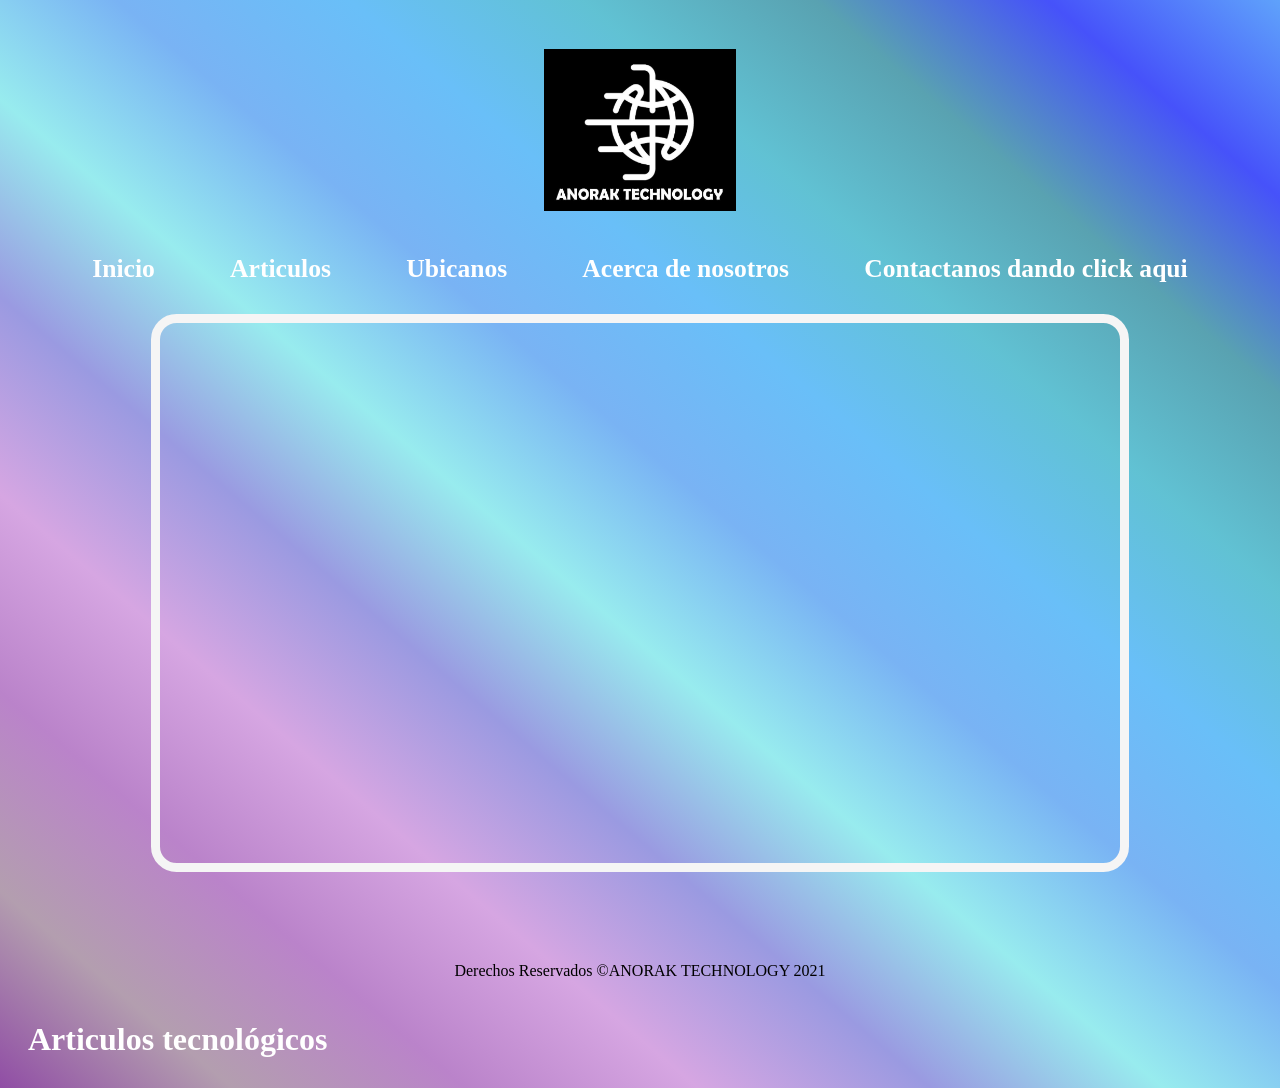
<file: Pagweb/index.html>
<!DOCTYPE html>
<html lang="es">
<head>
    <meta charset="UTF-8">
    <meta name="viewport" content="width=device-width, initial-scale=1.0">
    <title>Anorak Technology</title>
    <link rel="stylesheet" href="css/style.css">
</head>
<body>

    <header class="header">
        <div class="container">
            <div class="fila">
                    <h1><img src="img/logo.jpg" class="logo" alt="Logo Anorak"></h1>
            </div>  
        </div>
    </header>
    
    <nav>
        <a href="index.html">Inicio</a>
        <a href="articulos.html">Articulos</a>
        <a href="ubicacion.html">Ubicanos</a>
        <a href="acerca.html">Acerca de nosotros</a>
        <a href="contacto.html">Contactanos dando click aqui</a>
    </nav>

<br>
    <div class="banner">   
    </div>
    <br><br><br>
    <Table  cellpading="0" cellspacing="0">
        <tr>
            <td colspan="3"><h1>Articulos tecnológicos</h1></td>
        </tr>
        <tr>
            
    
    <br><br><center>Derechos Reservados ©ANORAK TECHNOLOGY 2021</center><br>
</body>
</html>
</file>
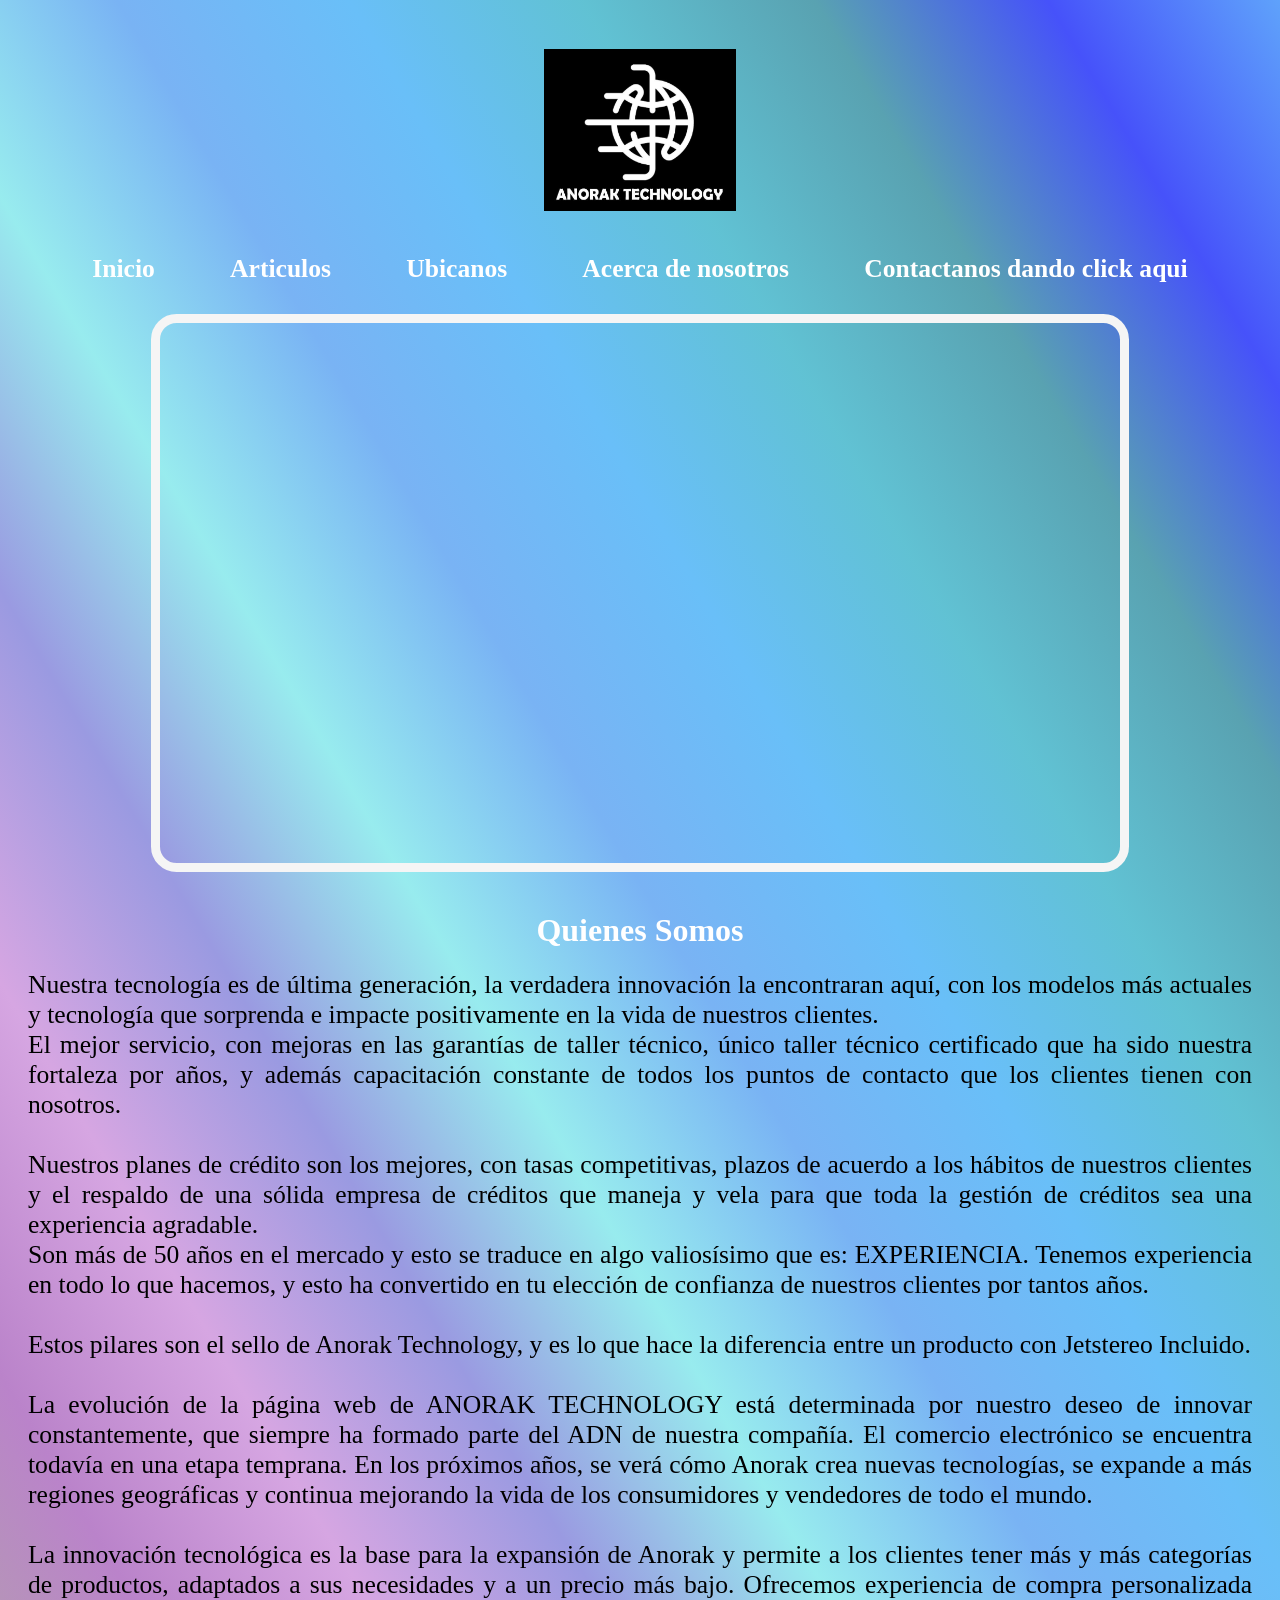
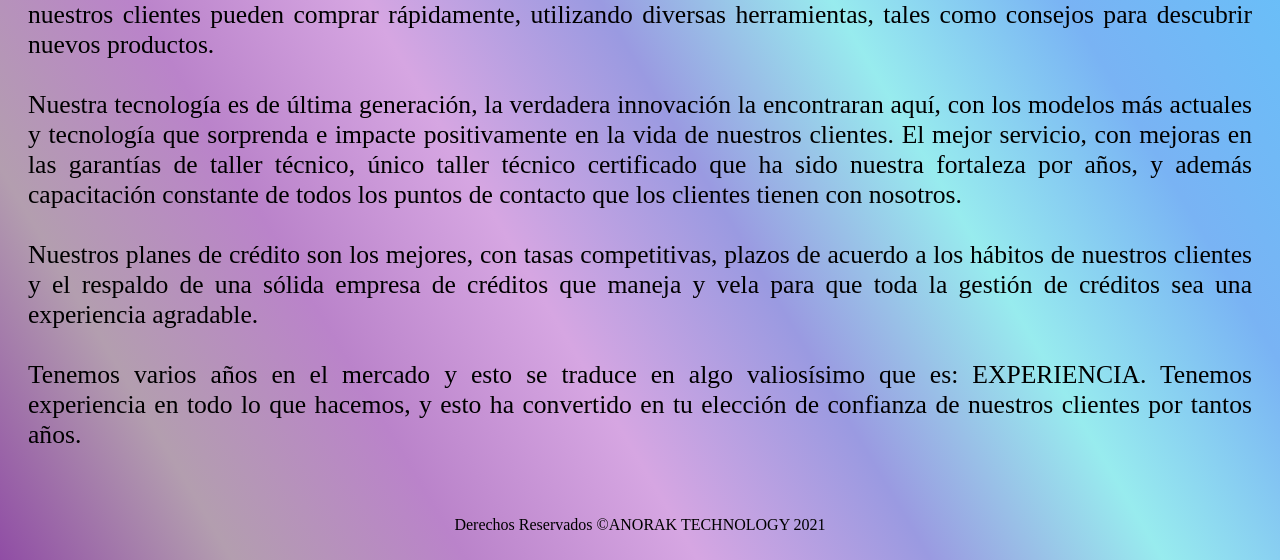
<file: Pagweb/acerca.html>
<!DOCTYPE html>
<html lang="es">
<head>
    <meta charset="UTF-8">
    <meta name="viewport" content="width=device-width, initial-scale=1.0">
    <title>Anorak Technology</title>
    <link rel="stylesheet" href="css/style.css">
</head>
<body>

    <header class="header">
        <div class="container">
            <div class="fila">
                    <h1><img src="img/logo.jpg" class="logo" alt="Logo Anorak"></h1>
            </div>  
        </div>
    </header>
    
    <nav>
        <a href="index.html">Inicio</a>
        <a href="articulos.html">Articulos</a>
        <a href="ubicacion.html">Ubicanos</a>
        <a href="acerca.html">Acerca de nosotros</a>
        <a href="contacto.html">Contactanos dando click aqui</a>
    </nav>

<br>
    <div class="banner">   
    </div>
<br>
        <h1 id="productos"class="encabezado">Quienes Somos</h1>
        <section>Nuestra tecnología es de última generación, la verdadera innovación la encontraran aquí, con los modelos más actuales y tecnología que sorprenda e impacte positivamente en la vida de nuestros clientes.
        <br>El mejor servicio, con mejoras en las garantías de taller técnico, único taller técnico certificado que ha sido nuestra fortaleza por años, y además capacitación constante de todos los puntos de contacto que los clientes tienen con nosotros.
        <br><br>Nuestros planes de crédito son los mejores, con tasas competitivas, plazos de acuerdo a los hábitos de nuestros clientes y el respaldo de una sólida empresa de créditos que maneja y vela para que toda la gestión de créditos sea una experiencia agradable.
        <br>Son más de 50 años en el mercado y esto se traduce en algo valiosísimo que es: EXPERIENCIA. Tenemos experiencia en todo lo que hacemos, y esto ha convertido en tu elección de confianza de nuestros clientes por tantos años.
        <br><br>Estos pilares son el sello de Anorak Technology, y es lo que hace la diferencia entre un producto con Jetstereo Incluido.
        <br><br>La evolución de la página web de ANORAK TECHNOLOGY está determinada por nuestro deseo de innovar constantemente, que siempre ha formado parte del ADN de nuestra compañía. El comercio electrónico se encuentra todavía en una etapa temprana. En los próximos años, se verá cómo Anorak crea nuevas tecnologías, se expande a más regiones geográficas y continua mejorando la vida de los consumidores y vendedores de todo el mundo.
        <br><br>La innovación tecnológica es la base para la expansión de Anorak y permite a los clientes tener más y más categorías de productos, adaptados a sus necesidades y a un precio más bajo. Ofrecemos experiencia de compra personalizada nuestros clientes pueden comprar rápidamente, utilizando diversas herramientas, tales como consejos para descubrir nuevos productos.<br><br>
        Nuestra tecnología es de última generación, la verdadera innovación la encontraran aquí, con los modelos más actuales y tecnología que sorprenda e impacte positivamente en la vida de nuestros clientes.

        El mejor servicio, con mejoras en las garantías de taller técnico, único taller técnico certificado que ha sido nuestra fortaleza por años, y además capacitación constante de todos los puntos de contacto que los clientes tienen con nosotros.<br><br>

        Nuestros planes de crédito son los mejores, con tasas competitivas, plazos de acuerdo a los hábitos de nuestros clientes y el respaldo de una sólida empresa de créditos que maneja y vela para que toda la gestión de créditos sea una experiencia agradable.<br><br>

        Tenemos varios años en el mercado y esto se traduce en algo valiosísimo que es: EXPERIENCIA. Tenemos experiencia en todo lo que hacemos, y esto ha convertido en tu elección de confianza de nuestros clientes por tantos años.<br><br>

        </section>
        <br><br><center>Derechos Reservados ©ANORAK TECHNOLOGY 2021</center><br>

    </footer>
</body>
</html>
</file>
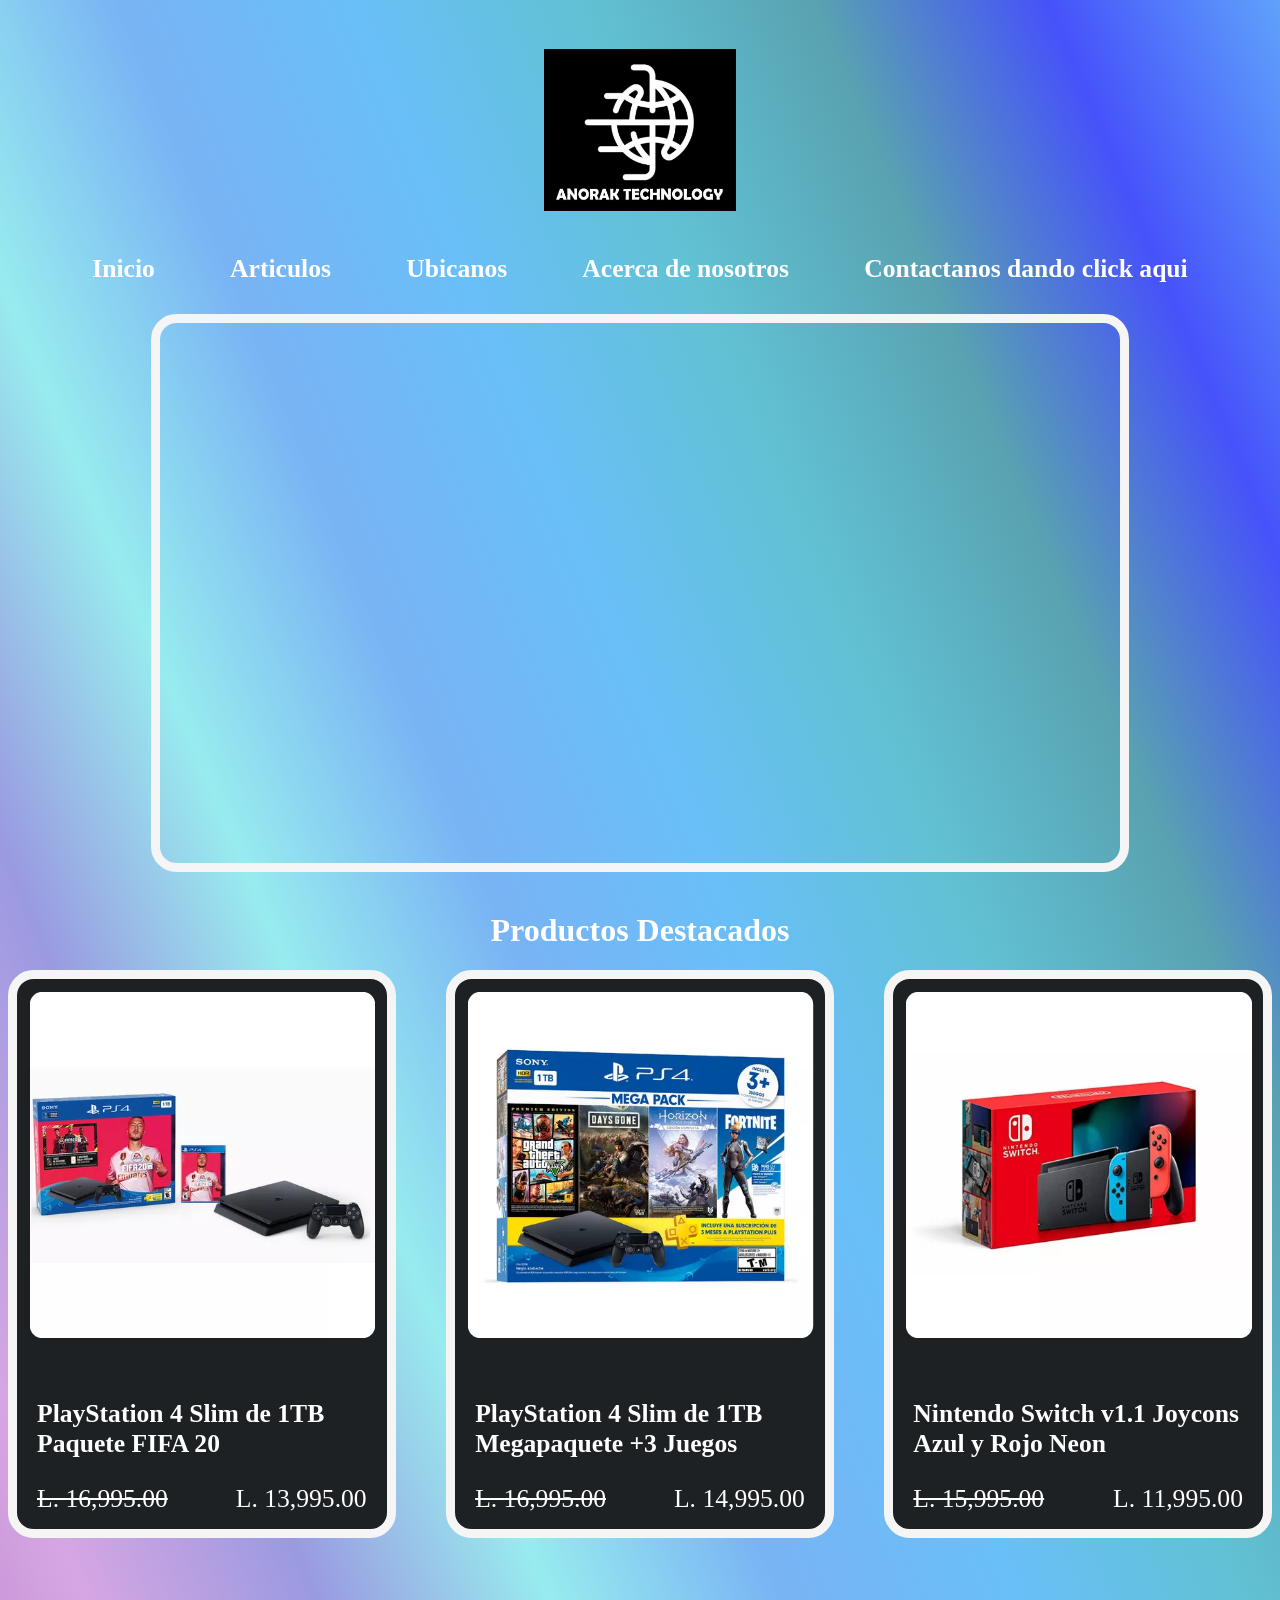
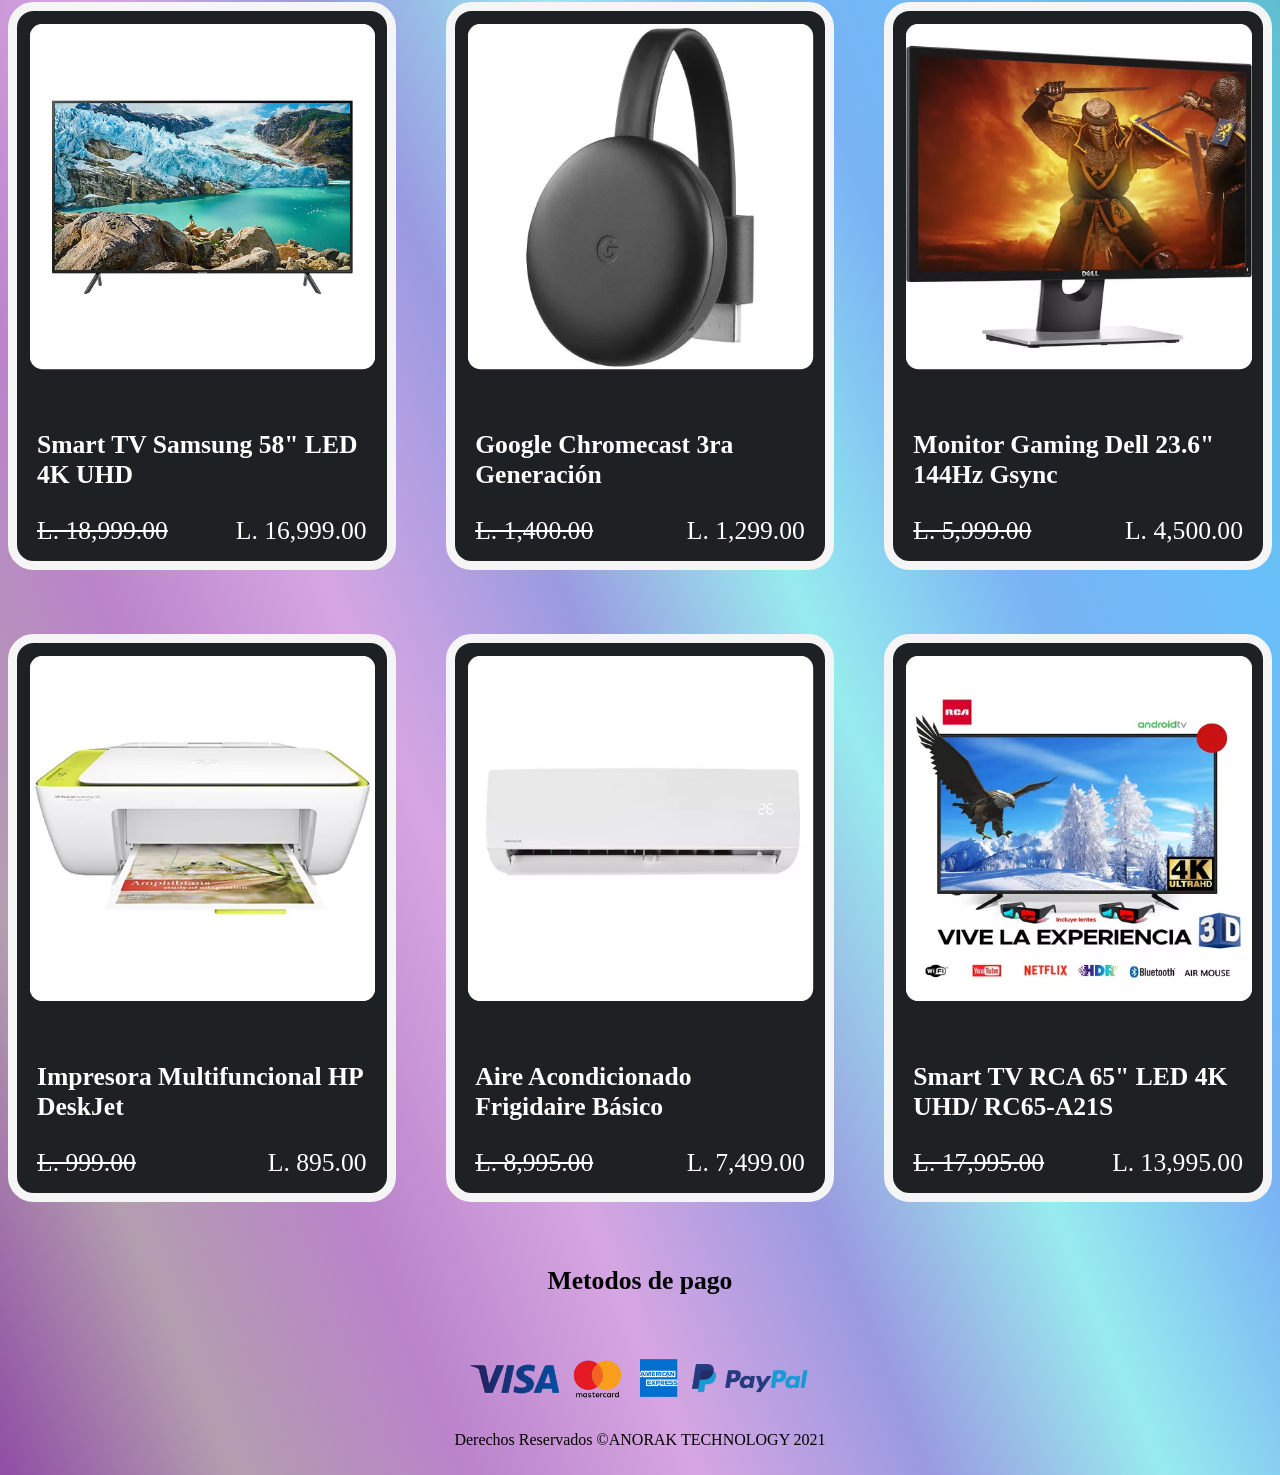
<file: Pagweb/Articulos.html>
<!DOCTYPE html>
<html lang="es">
<head>
    
    <meta name="viewport" content="width=device-width, initial-scale=1.0">
    <title>Anorak Technology</title>
    <link rel="stylesheet" href="css/style.css">
</head>
<body>
    <header class="header">
        <div class="container">
            <div class="fila">
                    <h1><img src="img/logo.jpg" class="logo" alt="Logo Anorak"></h1>
            </div>  
        </div>
    </header>
    
    <nav>
        <a href="index.html">Inicio</a>
        <a href="articulos.html">Articulos</a>
        <a href="ubicacion.html">Ubicanos</a>
        <a href="acerca.html">Acerca de nosotros</a>
        <a href="contacto.html">Contactanos dando click aqui</a>
    </nav>

<br>
    <div class="banner">   
    </div>
<br>

    <div class="lista-productos" class="container">
        <h1 id="productos"class="encabezado">Productos Destacados</h1>

        <div class="fila">
            <div class="prod columna">
                <div class="carta">
                    <img src="img/PS4.webp" class="imagen-pan u-full-width">
                    <div class="desc-carta">
                        <h4>PlayStation 4 Slim de 1TB Paquete FIFA 20</h4>
                        <p class="precio">L. 16,995.00 <span class="u-pull-right">L. 13,995.00</span> </p>
                    </div>
                </div>
            </div>
            <div class="prod columna">
                <div class="carta">
                    <img src="img/PS42.webp" class="imagen-pan u-full-width">
                    <div class="desc-carta">
                        <h4>PlayStation 4 Slim de 1TB Megapaquete +3 Juegos </h4>
                        <p class="precio">L. 16,995.00 <span class="u-pull-right">L. 14,995.00</span> </p>
                    </div>
                </div>
            </div>
            <div class="prod columna">
                <div class="carta">
                    <img src="img/NS.webp" class="imagen-pan u-full-width">
                    <div class="desc-carta">
                        <h4>Nintendo Switch v1.1 Joycons Azul y Rojo Neon </h4>
                        <p class="precio">L. 15,995.00 <span class="u-pull-right">L. 11,995.00</span> </p>
                    </div>
                </div>
            </div>
        </div>

        <div class="fila">
            <div class="prod columna">
                <div class="carta">
                    <img src="img/SMTV.jpg" class="imagen-pan u-full-width">
                    <div class="desc-carta">
                        <h4>Smart TV Samsung 58" LED 4K UHD </h4>
                        <p class="precio">L. 18,999.00 <span class="u-pull-right">L. 16,999.00</span> </p>
                    </div>
                </div>
            </div>
            <div class="prod columna">
                <div class="carta">
                    <img src="img/CHRC.webp" class="imagen-pan u-full-width">
                    <div class="desc-carta">
                        <h4>Google Chromecast 3ra Generación </h4>
                        <p class="precio">L. 1,400.00 <span class="u-pull-right">L. 1,299.00</span> </p>
                    </div>
                </div>
            </div>
            <div class="prod columna">
                <div class="carta">
                    <img src="img/DL.webp" class="imagen-pan u-full-width">
                    <div class="desc-carta">
                        <h4>Monitor Gaming Dell 23.6" 144Hz Gsync </h4>
                        <p class="precio">L. 5,999.00 <span class="u-pull-right">L. 4,500.00</span> </p>
                    </div>
                </div>
            </div>
        </div>

        <div class="fila">
            <div class="prod columna">
                <div class="carta">
                    <img src="img/IM.webp" class="imagen-pan u-full-width">
                    <div class="desc-carta">
                        <h4>Impresora Multifuncional HP DeskJet </h4>
                        <p class="precio">L. 999.00 <span class="u-pull-right">L. 895.00</span> </p>
                    </div>
                </div>
            </div>
            <div class="prod columna">
                <div class="carta">
                    <img src="img/AI.webp" class="imagen-pan u-full-width">
                    <div class="desc-carta">
                        <h4>Aire Acondicionado Frigidaire Básico </h4>
                        <p class="precio">L. 8,995.00 <span class="u-pull-right">L. 7,499.00</span> </p>
                    </div>
                </div>
            </div>
            <div class="prod columna">
                <div class="carta">
                    <img src="img/RC.webp" class="imagen-pan u-full-width">
                    <div class="desc-carta">
                        <h4>Smart TV RCA 65" LED 4K UHD/ RC65-A21S </h4>
                        <p class="precio">L. 17,995.00 <span class="u-pull-right">L. 13,995.00</span> </p>
                    </div>
                </div>
            </div>
        </div>
        </div>
    </div>
    <br>
    
    <footer>
        <center>
            <h4>Metodos de pago</h4>
            <img src="img/MP.png" class="imagen-pan u-full-width" alt="Metodos de pago"><br>
            Derechos Reservados ©ANORAK TECHNOLOGY 2021<br><br>
        </center>

    </footer>
</body>
</html>
</file>
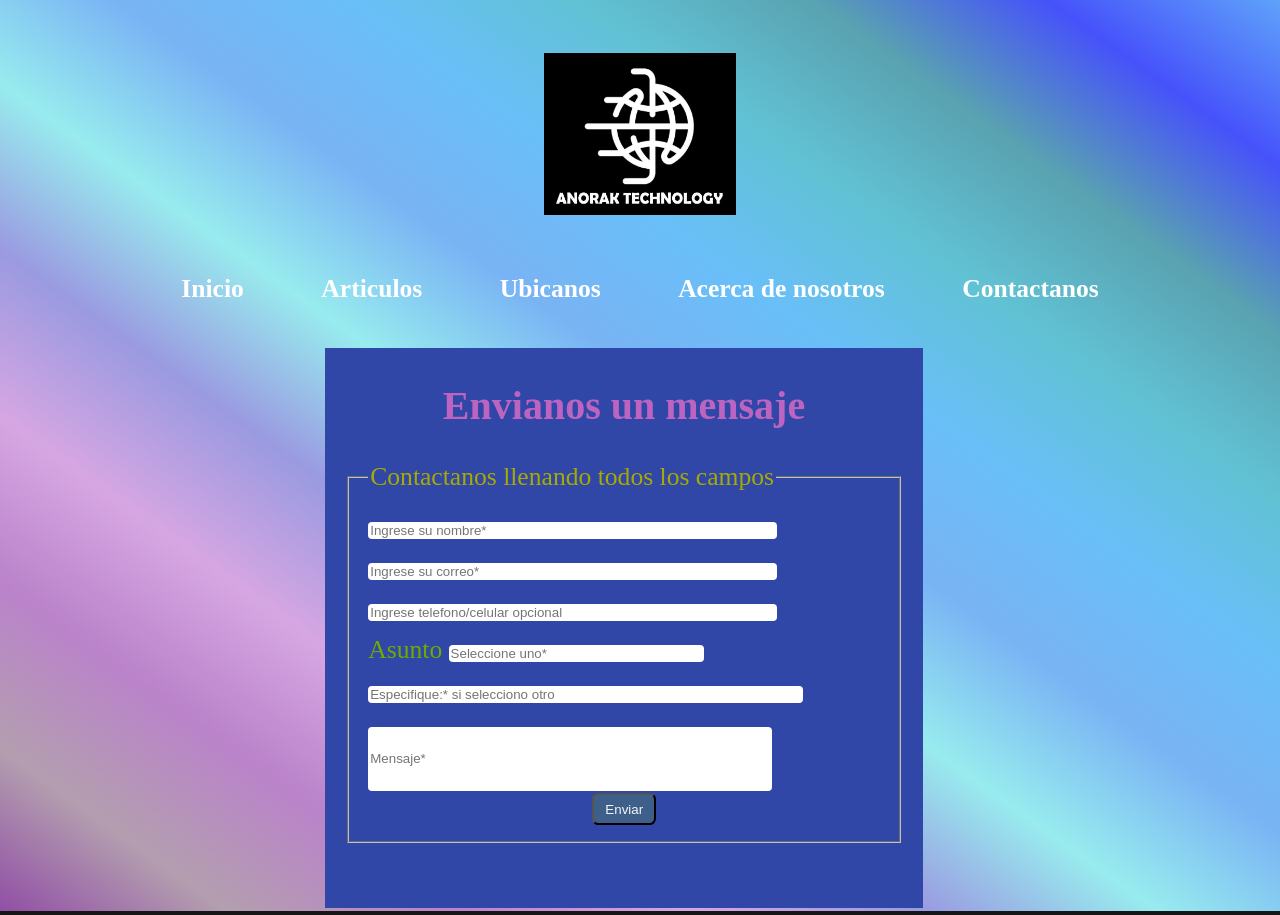
<file: Pagweb/contacto.html>
<!DOCTYPE html>
<html lang="es">
<head>
    <meta charset="UTF-8">

    <title>Contacto</title>
    <link rel="stylesheet" href="css/style.css">
    <header class="header">
        <div class="container">
            <div class="fila">
                    <h1><img src="img/logo.jpg" class="logo" alt="Logo Anorak"></h1>
            </div>  
        </div>
    </header>
    
    <nav>
        <a href="index.html">Inicio</a>
        <a href="articulos.html">Articulos</a>
        <a href="ubicacion.html">Ubicanos</a>
        <a href="acerca.html">Acerca de nosotros</a>
        <a href="contacto.html">Contactanos</a>
    </nav>
</head>
<style>
*{
    box-sizing: border-box;
}
body{
margin: 0;
width: 100%;
max-width: 1366px;
font-family: 'Poppins';
font-size: 1.56rem; 
color: white;
}


/*----------------------------------------------Footer-------------------------------------------------------*/
footer{
margin-top: 3px;
height: 4px;
background:#161616;
color:#F6F6F6; 
font-family: 'Rubik';
display: flex;
flex-direction: column;
align-items: center;
justify-content: center;
}


/*_______________________________________________________________________________________________________________________*/  
/*----------------------------------------------Pagina contacto-------------------------------------------------------*/
main{
display: flex;
width: 100%;
height: 35rem;
margin-top: 2rem;
justify-content: center;
}

#formulario{
background: #3147a7;
margin-right: 2rem;
}

#formulario i {
color:#3E5F8A ;
}

#formulario h2{
text-align: center;
font-family: 'Yusei Magic';
font-size: 2.5rem;
color: #bd64c0;
position: relative;

}

#formulario{
width: 37.37rem;
}

#formulario .texto{
margin-top: 1.31rem;
width:80%;
border: none;
border-radius: 0.25rem;
}

.asunto-texto{
margin-top: 1.31rem;
width:50%;
border: none;
border-radius: 0.25rem;
}

.texto-especifique{
margin-top: 1.31rem;
width:85%;
border: none;
border-radius: 0.25rem;
}

legend{
color: #a7aa00;
}

.asunto-estilo{
color: #6faa00;
}

.texto-medio{
height: 4rem;
margin-top: 1.31rem;
width:79%;
border: none;
border-radius: 0.25rem;

}

.boton{
width: 4rem;
height: 2rem;
margin-left: 14rem;
background-color: #3E5F8A;
border-radius: 0.4rem;
color: whitesmoke;
}
section{
    text-align: justify;
    font-size: 2vw;
    font-family: 'Times New Roman', Times, serif;
}


</style>
<body>
    <main>
        <section id="formulario">
            <h2>Envianos un mensaje</h2>
            <form>
                <fieldset>
                    <legend>Contactanos llenando todos los campos</legend>
                    <div>
                        <label><i class="fas fa-user-circle"></i></label>
                        <input class="texto" type="text" placeholder="Ingrese su nombre*"> 
                    </div>
                    <div>
                        <label><i class="fas fa-envelope"></i></label>
                        <input class="texto" type="email" placeholder="Ingrese su correo*"> 
                    </div>
                    <div>
                        <label><i class="fas fa-mobile-alt"></i></label>
                        <input class="texto" type="tel" placeholder="Ingrese telefono/celular opcional"> 
                    </div>
                    <div>
                        <label class="asunto-estilo">Asunto</label>
                        <input class="asunto-texto" type="text" placeholder="Seleccione uno*"> 
                    </div>
                    <div>
                         <input class="texto-especifique" type="text" placeholder="Especifique:* si selecciono otro"> 
                    </div>
                    <div>
                        <label><i class="fas fa-edit"></i></label>
                        <input class="texto-medio" type="text" placeholder="Mensaje*"> 
                    </div>
                     <div>
                         <input class="boton" type="submit" value="Enviar"> 
                    </div>
                </fieldset>
            </form>
        </section>
        
        
    </main>
    <footer>
        <div class="contenedor">
          <p class="copy"> <br><br> </center><br>
          </p>
        </div>
    </footer>
    
</body>
</html>
</file>
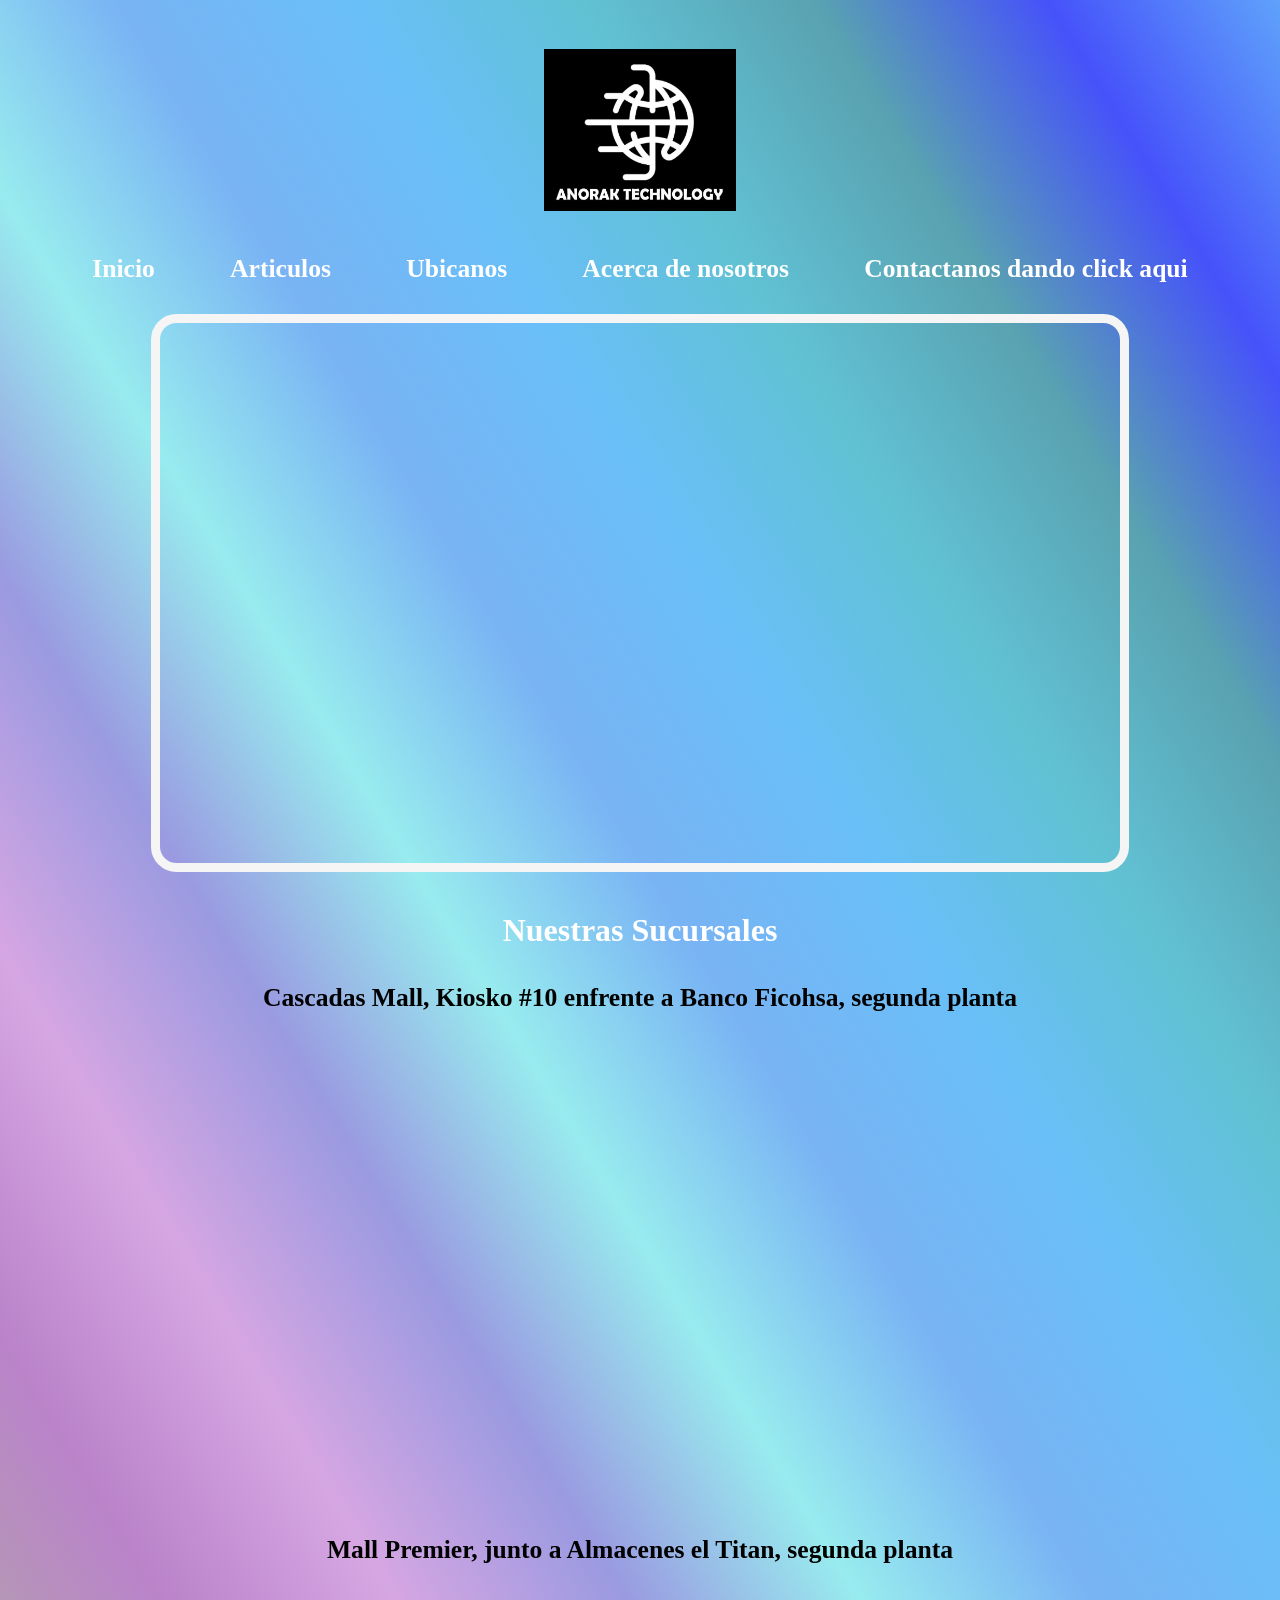
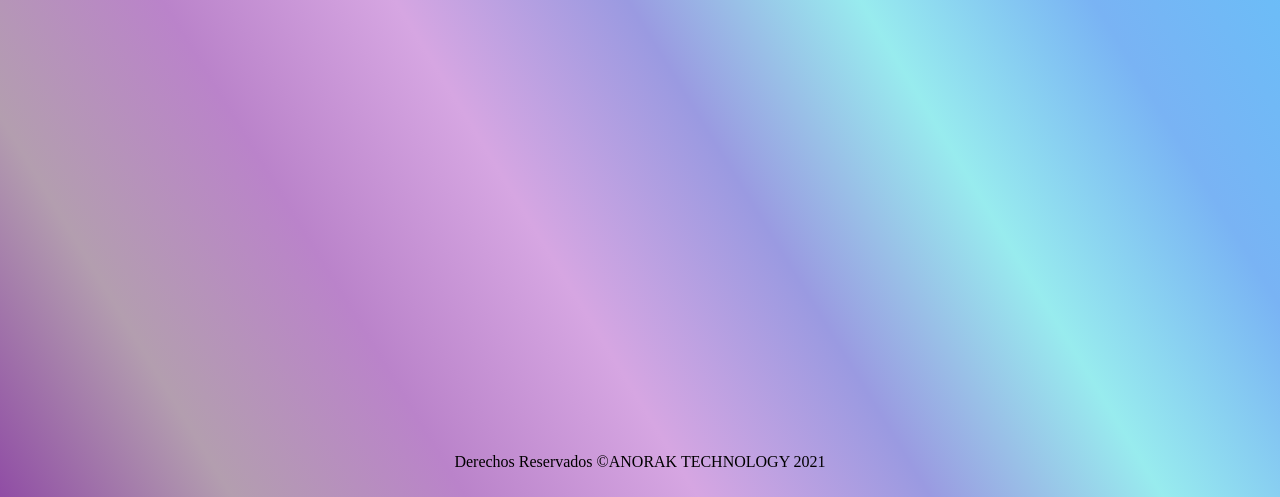
<file: Pagweb/ubicacion.html>
<!DOCTYPE html>
<html lang="es">
<head>
    <meta charset="UTF-8">
    <meta name="viewport" content="width=device-width, initial-scale=1.0">
    <title>Anorak Technology</title>
    <link rel="stylesheet" href="css/style.css">
</head>
<body>

    <header class="header">
        <div class="container">
            <div class="fila">
                    <h1><img src="img/logo.jpg" class="logo" alt="Logo Anorak"></h1>
            </div>  
        </div>
    </header>
    
    <nav>
        <a href="index.html">Inicio</a>
        <a href="articulos.html">Articulos</a>
        <a href="ubicacion.html">Ubicanos</a>
        <a href="acerca.html">Acerca de nosotros</a>
        <a href="contacto.html">Contactanos dando click aqui</a>
    </nav>

<br>
    <div class="banner">   
    </div>
<br>
    <center>
        <h1 id="productos"class="encabezado">Nuestras Sucursales</h1>
        <h4>Cascadas Mall, Kiosko #10 enfrente a Banco Ficohsa, segunda planta</h4>
        <iframe src="https://www.google.com/maps/embed?pb=!1m18!1m12!1m3!1d1935.007131456646!2d-87.20197114190971!3d14.076335049205179!2m3!1f0!2f0!3f0!3m2!1i1024!2i768!4f13.1!3m3!1m2!1s0x8f6fbd3638aedb8b%3A0x879b76a9a0acf03e!2sColonia%20Altos%20de%20Miramonte%2C%20Tegucigalpa!5e0!3m2!1ses!2shn!4v1623320166859!5m2!1ses!2shn" width="600" height="450" style="border:0;" allowfullscreen="" loading="lazy"></iframe>
        <h4>Mall Premier, junto a Almacenes el Titan, segunda planta</h4>
        <iframe src="https://www.google.com/maps/embed?pb=!1m18!1m12!1m3!1d965.8910913063653!2d-87.63934317079682!3d14.452251298035504!2m3!1f0!2f0!3f0!3m2!1i1024!2i768!4f13.1!3m3!1m2!1s0x0%3A0x0!2zMTTCsDI3JzA4LjEiTiA4N8KwMzgnMTkuNyJX!5e0!3m2!1ses!2shn!4v1623319578347!5m2!1ses!2shn" width="600" height="450" style="border:0;" allowfullscreen="" loading="lazy"></iframe>    <footer>
        Derechos Reservados ©ANORAK TECHNOLOGY 2021<br><br>
        </center>

    </footer>
</body>
</html>
</file>
<file: Pagweb/css/style.css>
body {
    background-image: linear-gradient(to right top, #904da5, #b39eaf, #ba83ca, #d6a6e2, #9a9ae1, #8ae9ece1, #79b3f4, #69bff8, #3bb3c9ce, #59a2b1, #4652fa, #5fa2fb);
}
h1 {
    text-align: center;
    color: white;
    width:100%;
}
h4 {
    font-size: 2vw;
    font-weight: 2vw;
}

section{
    text-align: justify;
    font-size: 2vw;
    font-family: 'Times New Roman', Times, serif;
}

header {
    padding: 20px 0 0 0;
    text-align: center;
}

.nomape{
    border-radius: 1vw;
    
}
.titulo{
    border-radius: 1vw;

}
td{
    padding-left:20px;
    padding-right:20px;
}
section{
    padding-left:20px;
    padding-right:20px;
}
@media (min-width : 750px) {
    header {
        text-align: left;
    }
}
.logo{
    width: 15vw;
    height: 18vh;
}

nav{
    text-align: center;
}

nav a{
    text-decoration: none;
    display: inline-block;
    padding: 1vw 2vw;
    color:white;
    font-size: 2vw;
    font-weight: bold;
    margin:0 10px;
}
nav a:hover{
    color:white;
    background-color:#b82b7d9f ;
    border-radius: 20px;
}

  /* Contenedores de imagenes de productos*/
.container {
    position: relative;
    width: 100vw;
    max-width: 960px;
    margin: 0 auto;
    padding: 0 20px;
    box-sizing: border-box; }
  .column,
  .columna {
    width: 100vw;
    float: left;
    box-sizing: border-box; }
  
  /* For devices larger than 400px */
  @media (min-width: 400px) {
    .container {
      width: 85vw;
      padding: 0; }
  }
  
  /* For devices larger than 550px */
  @media (min-width: 550px) {
    .container {
      width: 80vw; }
    .column,
    .columna {
      margin-left: 4%; }
    .column:first-child,
    .columna:first-child {
      margin-left: 0; }
  
    .bar.columna                  { width: 22%;            }
    .prod.columna                   { width: 30.6666666667%; }
    .five.columna                   { width: 39.3333333333%; }
  }
  
/* Ajuste de imagenes*/
.u-full-width {
    padding: 1vw;
    width: 29vw;
    border-radius: 2vw;
    box-sizing: border-box;
  }
  .u-max-full-width {
    max-width: 100vw;
    box-sizing: border-box; }
  .u-pull-right {
    float: right; }
  .u-pull-left {
    float: left; }
  
.barra {
    padding: 2.5vw;
    background: -webkit-linear-gradient(left, #b95a00 0%,#ad5400 100% );
}

.barra p {
    margin: 0;
    color: white;
}

.icono {
    background-repeat: no-repeat;
    background-position: left center;
    padding-left: 60px;
    background-size: 30px;
    margin-bottom: 40px;
    text-align: center;
}
@media (min-width: 750px) {
    .icono {
        margin-bottom: 0;
    }
}

@media (max-width: 380px) {
    table,tr {
     display:block;
   }
   tr {
   display:block;}
   .img1{
       display: none;
   }
   .img2{
    display: none;
}
}


.icono1 {
    background-image: url(../img/icono1.png);
}
.icono2 {
    background-image: url(../img/icono2.png);
}
.icono3 {
    background-image: url(../img/icono3.png);
}
.icono4 {
    background-image: url(../img/icono4.png);
}

#lista-productos .fila {
    border-radius: 2vw;
    margin-bottom: 20px;
}

.carta {
    text-align: center;
    border: 1vh solid whitesmoke;
    border-radius: 2vw;
    background: #1d2124;
    margin-bottom: 5vw;
}
@media (min-width:550px){
    .carta {
        text-align: left;
    }
}
.desc-carta {
    padding: 10px 20px;
    color: white;
}
.desc-carta p,
.carta h4 {
    margin-bottom: 5px;
}
.desc-carta .precio {
    text-decoration: line-through;
    font-size: 2vw;
    margin-top: 2vw;
}
.desc-carta .precio span {
    font-weight: 2vw;
    font-size: 2vw;
}

.footer .menu a {
    display: block;
    margin-bottom: 10px;
    text-decoration: none;
}

.banner{
    width: 75vw;
    height: 60vh;
    border: 1vh solid whitesmoke;
    border-radius: 2vw;
    margin: auto;
    
    background-size: 100% 100%;

    animation: banner 10s infinite;
    animation-direction: normal;
}

@keyframes banner{
    0%, 30% {
        background-image: url(../img/Ban1.webp);
        opacity: 1;
    }
    31%, 34% {
        opacity: 0.1;
    }
    35%, 65% {
        background-image: url(../img/Ban2.png);
        opacity: 1;
    }
    66%, 69% {
        opacity: 0.1;
    }
    70%, 100% {
        opacity: 1;
        background-image: url(../img/Ban3.png);
    }
}
</file>
